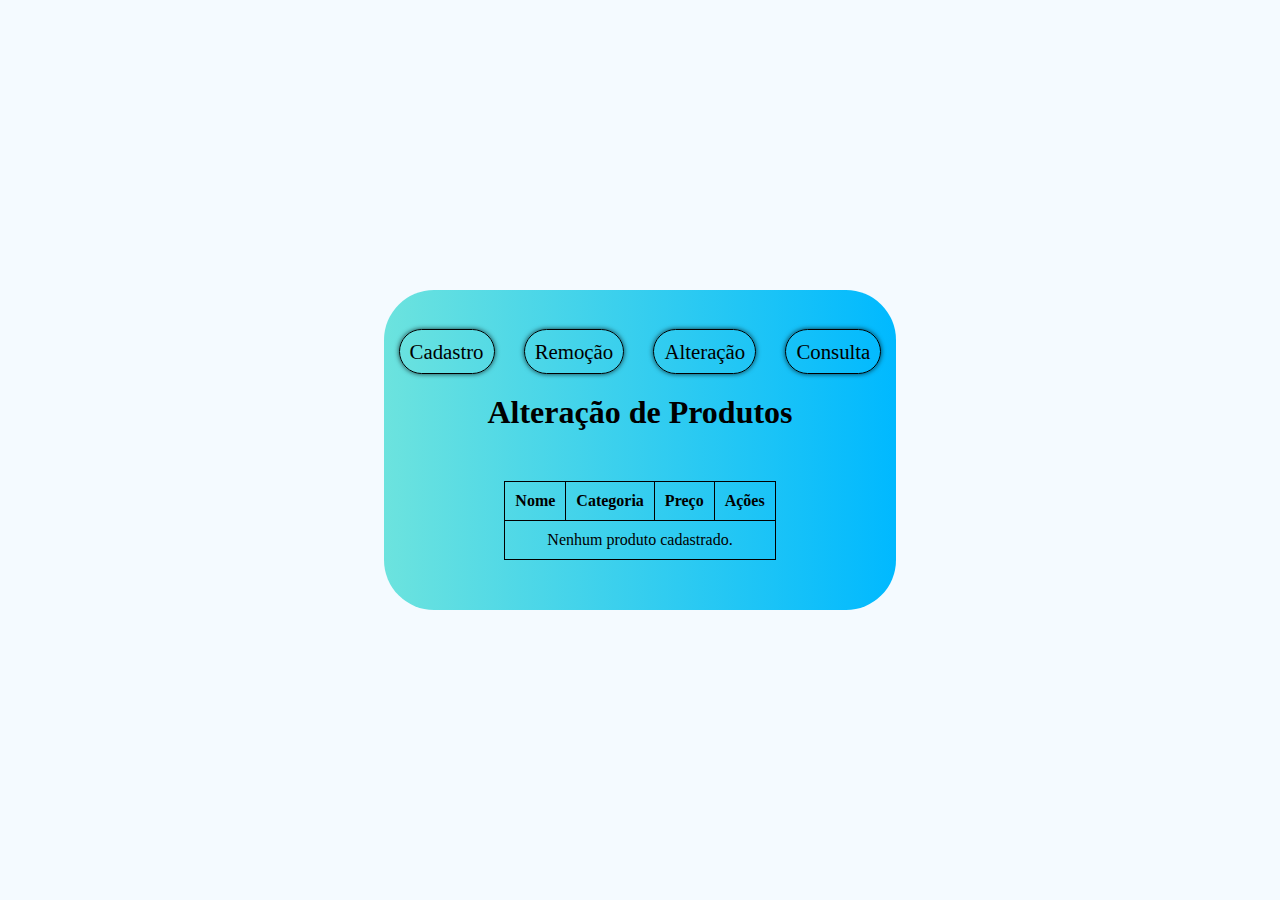
<file: alteracao.html>
<!DOCTYPE html>
<html lang="pt-BR">
<head>
  <meta charset="UTF-8">
  <meta name="viewport" content="width=device-width, initial-scale=1.0">
  <title>Alteração de Produtos</title>
  <link rel="stylesheet" href="style.css">
  <script src="js/alteracao.js" defer></script>
</head>
<body>
  <div class="container">

  
    <nav class="nav-container">
      <ul>
        <li><a href="cadastro.html">Cadastro</a></li>
        <li><a href="remocao.html">Remoção</a></li>
        <li><a href="alteracao.html">Alteração</a></li>
        <li><a href="consulta.html">Consulta</a></li>
      </ul>
    </nav>

    <div class="title">
      <h1>Alteração de Produtos</h1>
    </div>


    <div id="table-container">
      <table>
        <thead>
          <tr>
            <th>Nome</th>
            <th>Categoria</th>
            <th>Preço</th>
            <th>Ações</th>
          </tr>
        </thead>
        <tbody id="produto-tbody"></tbody>
      </table>
    </div>


    <div id="modal">
      <h3>Editar Produto</h3>
      <form id="edit-form">
        <input type="hidden" id="edit-index">
        <label for="nome">Nome:</label>
        <input type="text" id="edit-nome" placeholder="Nome" required>
        <label for="nome">Descrição::</label>
        <input type="text" id="edit-categoria" placeholder="Categoria" required>
        <label for="nome">Preço:</label>
        <input type="number" id="edit-preco" placeholder="Preço" step="0.01" required>
        <button type="submit">Salvar Alterações</button>
      </form>
    </div>

  </div>
</body>
</html>
</file>
<file: style.css>
*{
    margin: 0;
    padding: 0;
    box-sizing: border-box;
    font-family: 'Times New Roman', Times, serif;

}

body{
    width: 100vw;
    height: 100vh;
    display: flex;
    justify-content: center;
    align-items: center;
    background-color: rgba(240, 248, 255, 0.712);
}

/* Estilos gerais */

.container{
    background: rgb(2,0,36);
    background: linear-gradient(90deg, rgba(2,0,36,1) 0%, rgba(108,227,222,1) 0%, rgba(0,185,255,1) 100%); width: 40%;
    display: flex;
    flex-direction: column;
    align-items: center;
    border-radius: 50px;
    padding: 50px 0;
}

.nav-container{
    width: 100%;
    
}

nav ul{
    display: flex;
    justify-content: space-around;
    list-style: none;
}

nav ul li{
    transition: .3s;
    
}

nav ul li a{
    text-decoration: none;
    color: black;
    font-size: 1.3rem;
    border: .3px solid black;
    border-radius: 50px;
    padding: 10px;
    box-shadow: 0px 0px 5px 0px rgba(0,0,0,0.75);
}

nav ul li:hover{
    transform: scale(1.1);
    color: rgba(0, 0, 0, 0.781);
}

.title{
    padding: 30px 0;
}



/* página de cadastro */

#produto-form{
    display: flex;
    flex-direction: column;

}

#produto-form div{
    display: flex;
    justify-content: space-between;
    padding: 10px 0;
}

#produto-form div input{
    margin-left: 20px;
}

#produto-form button{
    margin: 10px 0;
    width: 70px;
    align-self: center;
}



/* Página de alteração */

#table-container{
    margin-top: 20px;
}

table {
    width: 100%;
    border-collapse: collapse;
    
}
  
table, th, td {
    border: 1px solid #000000;
 }
  
th, td {
    padding: 10px;
    text-align: left;
}

#modal{
    display: flex;
    flex-direction: column;
    align-items: center;
    padding: 20px 0;
}

#edit-form{
    display: flex;
    flex-direction: column;
}

#edit-form input{
    margin: 5px 0;
}

#edit-form button{
    width: 80px;
    align-self: center;
    margin-top: 5px;
}
</file>
